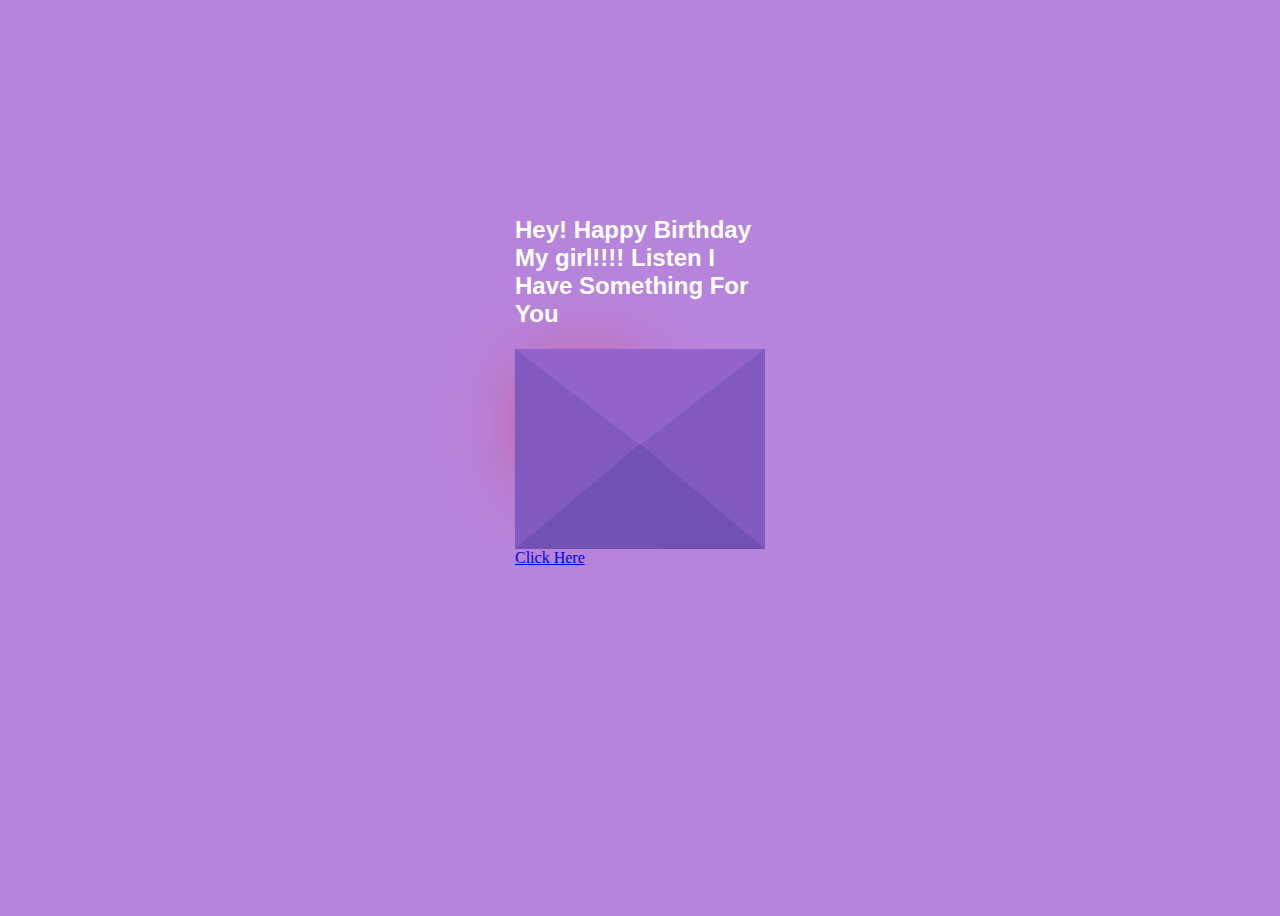
<file: index.html>
<!DOCTYPE html>
<html lang="en">
  <head>
    <meta charset="UTF-8" />
    <meta name="viewport" content="width=device-width, initial-scale=1.0" />
    <title>untoldcoding</title>
    <link rel="stylesheet" href="style3.css" />
  </head>
  <body>
    <div class="envelope">
      <div class="back"></div>
      <div class="letter">
        <div class="heart"></div>
        <div class="text">
          <p>
            I want to say <br />
            many things but, <br />
            I can't express so I made <br />
            this for you
          </p>
          <!-- <button id="click">Click Here</button> -->
     
        </div>
      </div>
   
   
<a href="next.html">Click Here</a>
      <div class="front"></div>
      <div class="top"></div>
      <div class="shadow"></div>
      <div class="text1">
        <h2>Hey! Happy Birthday My girl!!!! Listen I Have Something For You</h2>
      </div>
    </div>
    <!-- Make sure to link the correct JavaScript file -->
    <!-- <script src="index.js"></script> -->
  </body>
</html>
</file>
<file: style3.css>
body {
    display: flex;
    align-items: center;
    justify-content: center;
    height: 100vh;
    background: #b784db;
  }
  .envelope {
    position: relative;
    cursor: pointer;
  }
  
  .back {
    position: relative;
    width: 250px;
    height: 200px;
    background: #6247aa;
  }
  .front {
    position: absolute;
    border-right: 130px solid #815ac0;
    border-top: 100px solid transparent;
    border-bottom: 100px solid transparent;
    height: 0;
    width: 0;
    top: 0;
    left: 120px;
    z-index: 3;
  }
  .front:before {
    content: "";
    position: absolute;
    border-left: 130px solid #815ac0;
    border-top: 100px solid transparent;
    border-bottom: 100px solid transparent;
    height: 0;
    width: 0;
    top: -100px;
    left: -120px;
  }
  .front:after {
    content: "";
    position: absolute;
    border-bottom: 105px solid #7251b5;
    border-left: 125px solid transparent;
    border-right: 125px solid transparent;
    height: 0;
    width: 0;
    top: -5px;
    left: -120px;
  }
  .top {
    position: absolute;
    border-top: 105px solid #9163cb;
    border-left: 125px solid transparent;
    border-right: 125px solid transparent;
    height: 0;
    width: 0;
    top: 0;
    transform-origin: top;
    transition: 0.4s;
  }
  .envelope:hover .top {
    transform: rotateX(160deg);
  }
  .letter {
    position: absolute;
    background: white;
    width: 230px;
    height: 180px;
    top: 10px;
    left: 10px;
    transition: 0.2s;
  }
  .envelope:hover .letter {
    transform: translateY(-100px);
    z-index: 2;
  }
  .text1 {
    position: absolute;
    color: white;
    font-family: sans-serif;
    top: -70%;
  }
  .text {
    text-align: center;
    font-size: 11px;
    font-family: Arial, Helvetica, sans-serif;
    margin-top: 20px;
    font-weight: bold;
    color: black;
    position: relative;
    top: -20px;
    left: 20px;
  }
  
  /*---heart -----*/
  .heart {
    background-color: red;
    height: 70px;
    width: 70px;
    position: relative;
    top: 20px;
    left: 20px;
    transform: rotate(-45deg);
    box-shadow: -5px 10px 90px red;
    animation: untoldcoding 0.8s linear infinite;
  }
  
  @keyframes untoldcoding {
    0% {
      transform: rotate(-45deg) scale(1.05);
    }
    70% {
      transform: rotate(-45deg) scale(1);
    }
    100% {
      transform: rotate(-45deg) scale(0.8);
    }
  }
  .heart:before {
    content: "";
    position: absolute;
    height: 70px;
    width: 70px;
    background-color: red;
    top: -40px;
    border-radius: 50px;
  }
  .heart:after {
    content: "";
    position: absolute;
    height: 70px;
    width: 70px;
    background-color: red;
    right: -40px;
    border-radius: 50px;
  }
</file>
